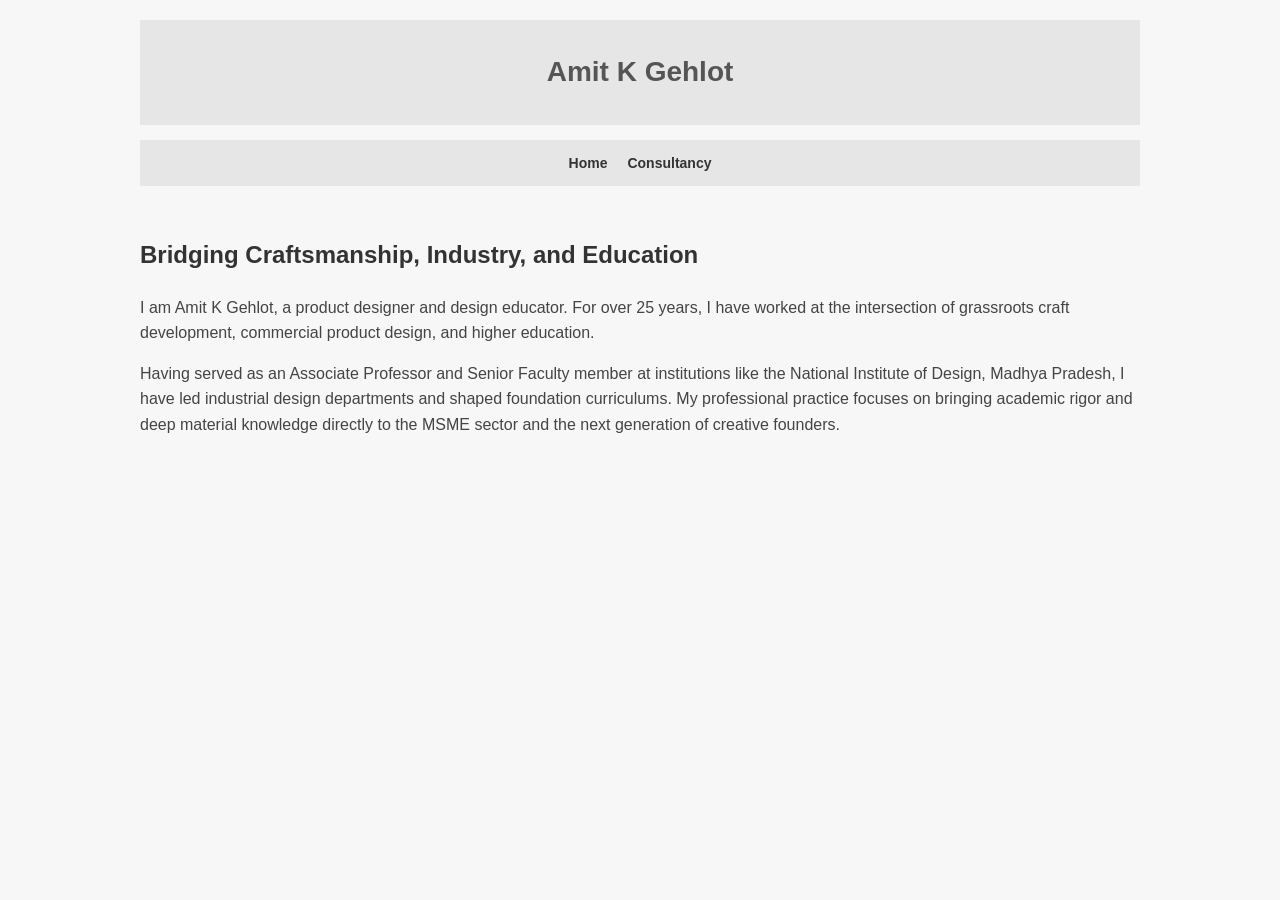
<file: index.html>
<!DOCTYPE html>
<html lang="en">
<head>
  <meta charset="UTF-8">
  <meta name="viewport" content="width=device-width, initial-scale=1.0">
  <title>Amit K Gehlot</title>
  <link rel="stylesheet" href="styles.css">
</head>
<body>

  <!-- HEADER -->
  <header class="header">
    <div class="header-banner">
      <h1>Amit K Gehlot</h1>
    </div>
    
    <nav class="navbar">
      <a href="index.html" class="nav-item">Home</a>
      <a href="services.html" class="nav-item">Consultancy</a>
    </nav>
  </header>

  <!-- MAIN CONTAINER -->
  <main class="container">
    
    <!-- HOME PAGE CONTENT -->
    <section id="home" class="section">
      <div class="content-block">
        <h2>Bridging Craftsmanship, Industry, and Education</h2>
        <p>I am Amit K Gehlot, a product designer and design educator. For over 25 years, I have worked at the intersection of grassroots craft development, commercial product design, and higher education.</p>
        <p>Having served as an Associate Professor and Senior Faculty member at institutions like the National Institute of Design, Madhya Pradesh, I have led industrial design departments and shaped foundation curriculums. My professional practice focuses on bringing academic rigor and deep material knowledge directly to the MSME sector and the next generation of creative founders.</p>
      </div>
    </section>

  </main>

</body>
</html>
</file>
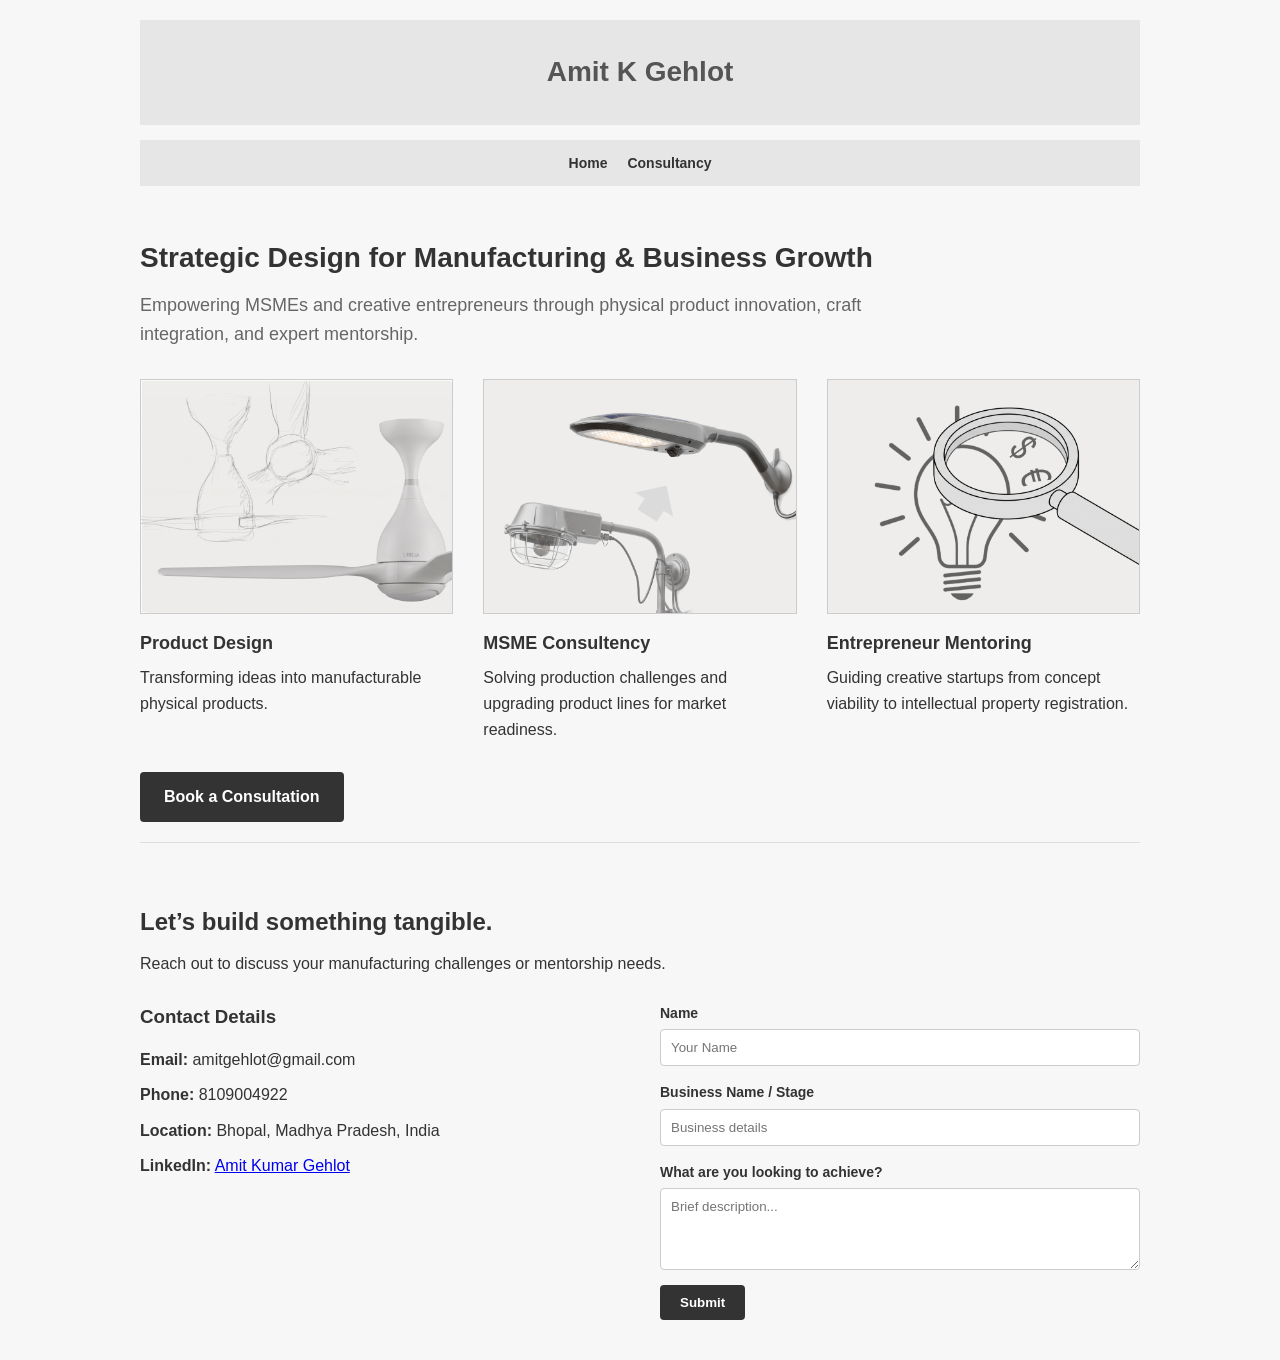
<file: services.html>
<!DOCTYPE html>
<html lang="en">
<head>
  <meta charset="UTF-8">
  <meta name="viewport" content="width=device-width, initial-scale=1.0">
  <title>Amit K Gehlot - Services</title>
  <link rel="stylesheet" href="styles.css">
</head>
<body>

  <!-- HEADER -->
  <header class="header">
    <div class="header-banner">
      <h1>Amit K Gehlot</h1>
    </div>

    <nav class="navbar">
      <a href="index.html" class="nav-item">Home</a>
      <a href="services.html" class="nav-item">Consultancy</a>
    </nav>
  </header>

  <!-- MAIN CONTAINER -->
  <main class="container">

    <!-- SECTION 2: STRATEGIC DESIGN -->
    <section id="strategic-design" class="section">
      <div class="hero-block">
        <h2>Strategic Design for Manufacturing & Business Growth</h2>
        <p class="subtitle">Empowering MSMEs and creative entrepreneurs through physical product innovation, craft integration, and expert mentorship.</p>
      </div>

      <!-- The Three Pillars (3-Column Layout) -->
      <div class="grid-3-col">
        <div class="card">
          <img src="images/1.png" alt="Product Design" class="card-img">
          <div class="card-text">
            <h3>Product Design</h3>
            <p>Transforming ideas into manufacturable physical products.</p>
          </div>
        </div>
        <div class="card">
          <img src="images/2.png" alt="MSME Design Clinics" class="card-img">
          <div class="card-text">
            <h3>MSME Consultency</h3>
            <p>Solving production challenges and upgrading product lines for market readiness.</p>
          </div>
        </div>
        <div class="card">
          <img src="images/3.png" alt="Entrepreneur Mentoring" class="card-img">
          <div class="card-text">
            <h3>Entrepreneur Mentoring</h3>
            <p>Guiding creative startups from concept viability to intellectual property registration.</p>
          </div>
        </div>
      </div>

      <div class="cta-container">
        <a href="#contact" class="cta-button">Book a Consultation</a>
      </div>
    </section>

    <!-- SECTION 6: CONTACT -->
    <section id="contact" class="section">
      <div class="section-header">
        <h2>Let’s build something tangible.</h2>
        <p>Reach out to discuss your manufacturing challenges or mentorship needs.</p>
      </div>

      <div class="contact-container">
        <!-- Contact Info -->
        <div class="contact-info">
          <h3>Contact Details</h3>
          <p><strong>Email:</strong> amitgehlot@gmail.com</p>
          <p><strong>Phone:</strong> 8109004922</p>
          <p><strong>Location:</strong> Bhopal, Madhya Pradesh, India</p>
          <p><strong>LinkedIn:</strong> <a href="https://www.linkedin.com/in/amit-kumar-gehlot/">Amit Kumar Gehlot</a></p>
        </div>

        <!-- Contact Form -->
        <form class="contact-form" onsubmit="event.preventDefault(); alert('Form submitted!');">
          <div class="form-group">
            <label for="name">Name</label>
            <input type="text" id="name" placeholder="Your Name" required>
          </div>
          <div class="form-group">
            <label for="business">Business Name / Stage</label>
            <input type="text" id="business" placeholder="Business details" required>
          </div>
          <div class="form-group">
            <label for="message">What are you looking to achieve?</label>
            <textarea id="message" rows="4" placeholder="Brief description..." required></textarea>
          </div>
          <button type="submit" class="submit-button">Submit</button>
        </form>
      </div>
    </section>

  </main>

</body>
</html>
</file>
<file: styles.css>
/* Reset & Base Elements */
* {
  box-sizing: border-box;
  margin: 0;
  padding: 0;
}

body {
  font-family: Arial, Helvetica, sans-serif;
  padding: 20px;
  background-color: #f7f7f7;
  color: #333;
  line-height: 1.6;
}

/* Header & Banner */
.header {
  max-width: 1000px;
  margin: 0 auto 30px auto;
}

.header-banner {
  background-color: #e6e6e6;
  padding: 30px 20px;
  text-align: center;
  margin-bottom: 15px;
}

.header-banner h1 {
  color: #555;
  font-size: 28px;
  font-weight: bold;
}

/* Navbar */
.navbar {
  background-color: #e6e6e6;
  display: flex;
  justify-content: center;
  gap: 20px;
  padding: 12px 20px;
}

.nav-item {
  color: #333;
  text-decoration: none;
  font-size: 14px;
  font-weight: bold;
}

.nav-item:hover {
  text-decoration: underline;
}

/* Main Container & Sections */
.container {
  max-width: 1000px;
  margin: 0 auto;
  display: flex;
  flex-direction: column;
  gap: 40px;
}

.section {
  padding: 20px 0;
  border-bottom: 1px solid #ddd;
}

.section:last-child {
  border-bottom: none;
}

.section-header {
  margin-bottom: 25px;
}

.section-header h2 {
  font-size: 24px;
  margin-bottom: 10px;
}

/* Content block */
.content-block h2 {
  font-size: 24px;
  color: #333;
  margin-bottom: 20px;
}

.content-block p {
  font-size: 16px;
  margin-bottom: 15px;
  color: #444;
}

/* Hero & CTA Elements */
.hero-block {
  max-width: 800px;
  margin-bottom: 30px;
}

.hero-block h2 {
  font-size: 28px;
  margin-bottom: 10px;
}

.subtitle {
  font-size: 18px;
  color: #666;
}

.cta-container {
  margin-top: 30px;
}

.cta-button {
  display: inline-block;
  background-color: #333;
  color: #fff;
  padding: 12px 24px;
  text-decoration: none;
  font-weight: bold;
  border-radius: 4px;
}

.cta-button:hover {
  background-color: #555;
}

/* Grid & Cards (for services.html) */
.grid-3-col {
  display: grid;
  grid-template-columns: repeat(3, 1fr);
  gap: 30px;
}

.card {
  display: flex;
  flex-direction: column;
  gap: 15px;
}

.card-img {
  width: 100%;
  aspect-ratio: 4 / 3;
  object-fit: cover;
  border: 1px solid #ccc;
}

.card-text h3 {
  font-size: 18px;
  margin-bottom: 8px;
}

/* Contact Grid & Form (for services.html) */
.contact-container {
  display: grid;
  grid-template-columns: 1fr 1fr;
  gap: 40px;
}

.contact-info h3 {
  margin-bottom: 15px;
}

.contact-info p {
  margin-bottom: 10px;
}

.contact-form {
  display: flex;
  flex-direction: column;
  gap: 15px;
}

.form-group {
  display: flex;
  flex-direction: column;
  gap: 5px;
}

.form-group label {
  font-weight: bold;
  font-size: 14px;
}

.form-group input, .form-group textarea {
  padding: 10px;
  border: 1px solid #ccc;
  border-radius: 4px;
  width: 100%;
  font-family: inherit;
}

.submit-button {
  align-self: flex-start;
  background-color: #333;
  color: #fff;
  border: none;
  padding: 10px 20px;
  font-weight: bold;
  cursor: pointer;
  border-radius: 4px;
}

.submit-button:hover {
  background-color: #555;
}

/* Responsiveness */
@media (max-width: 768px) {
  .grid-3-col {
    grid-template-columns: 1fr;
    gap: 20px;
  }
  .contact-container {
    grid-template-columns: 1fr;
    gap: 20px;
  }
}
</file>
